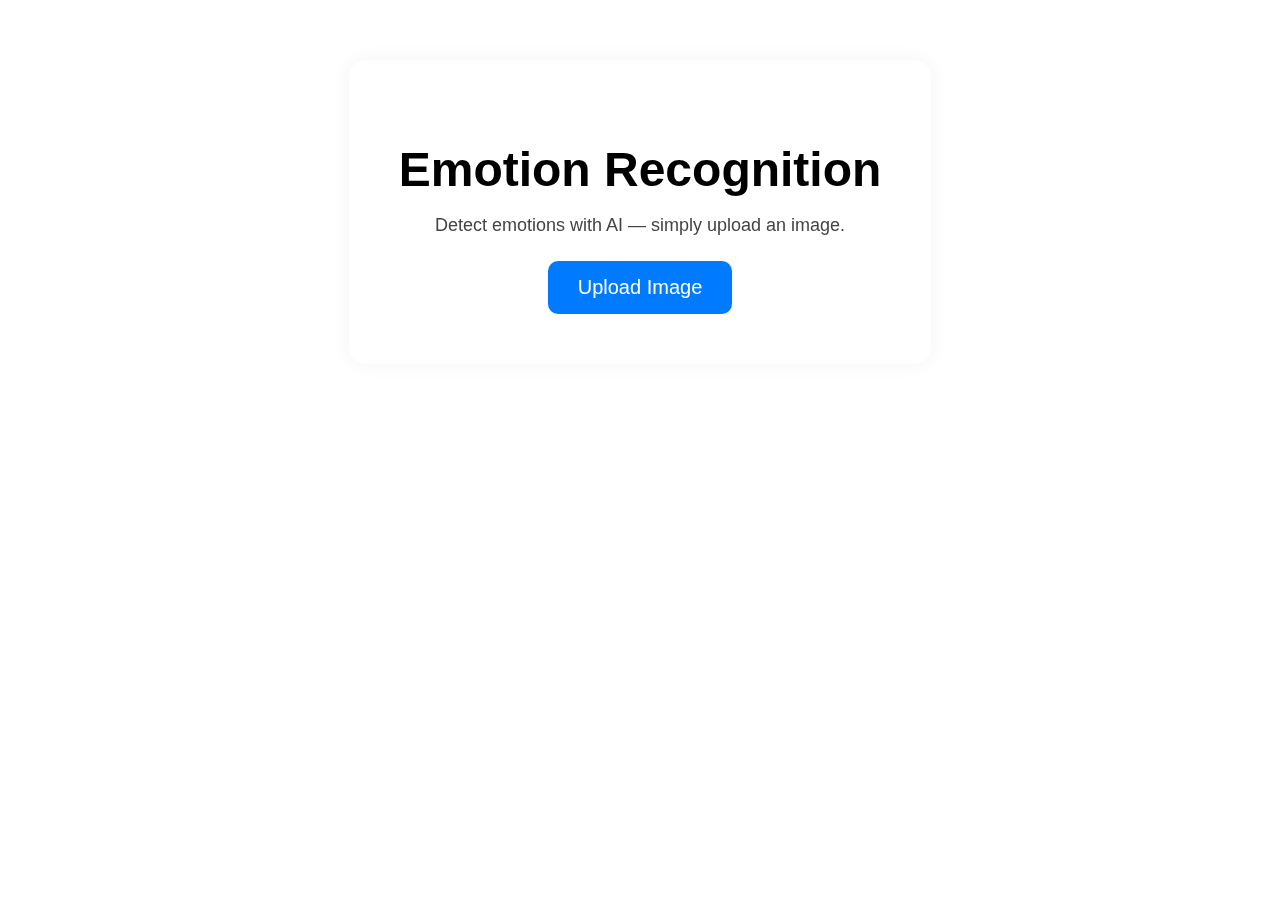
<file: templates/index.html>
<!DOCTYPE html>
<html>
<head>
    <title>Emotion Recognition</title>
    <link rel="stylesheet" href="/static/style.css">
</head>

<body>

    <!-- Blurred Emoji Background -->
    <div class="emoji-bg"></div>

    <div class="content-box fade-in">
        <h1 class="title">Emotion Recognition</h1>
        <p class="tagline">Detect emotions with AI — simply upload an image.</p>

        <div class="options-box">
            <a href="/upload" class="button">Upload Image</a>
        </div>
    </div>

</body>
</html>
</file>
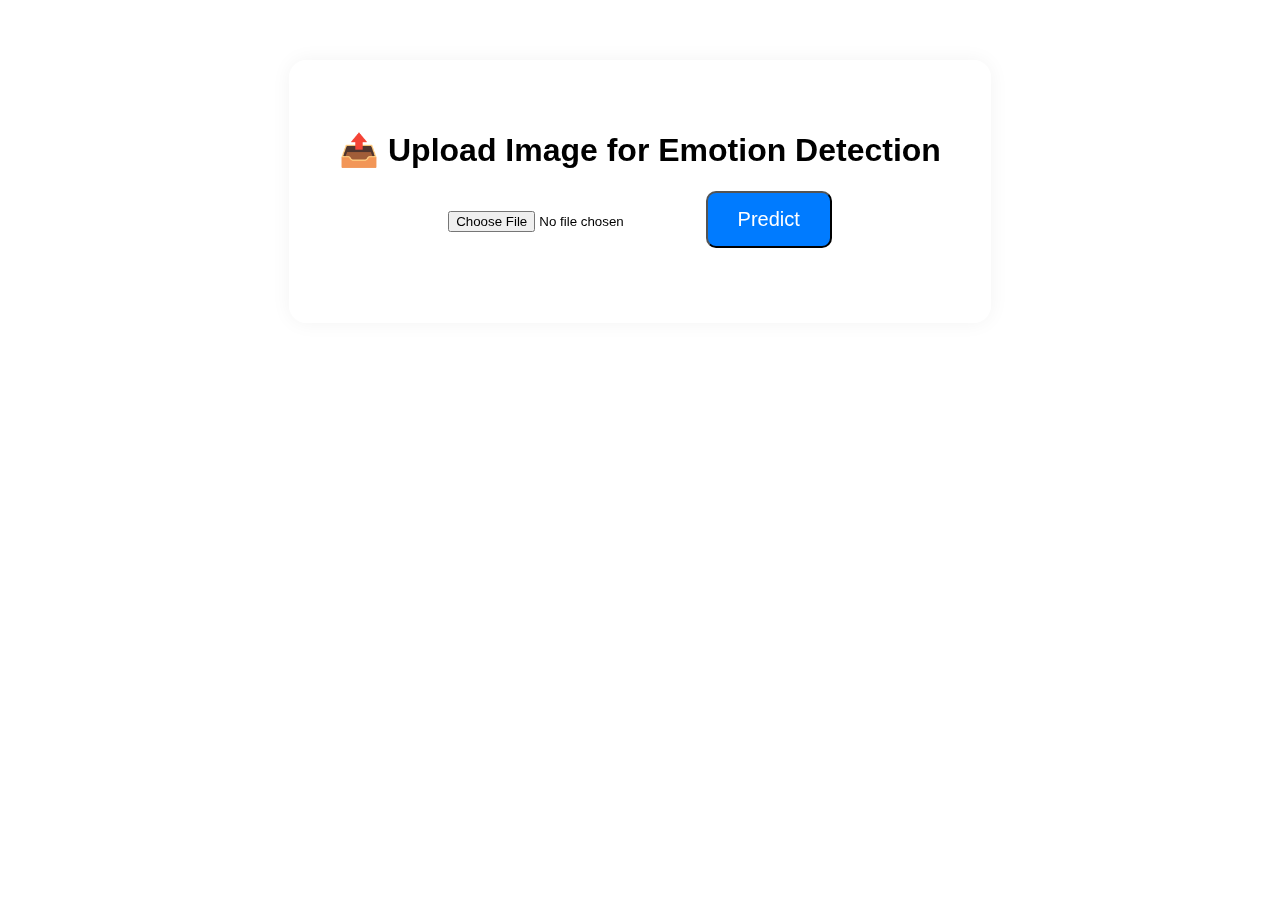
<file: templates/upload.html>
<!DOCTYPE html>
<html>
<head>
    <title>Upload Image</title>
    <link rel="stylesheet" href="/static/style.css">
</head>

<body>

    <!-- Blurred Emoji Background -->
    <div class="emoji-bg"></div>

    <div class="content-box fade-in">
        <h1>📤 Upload Image for Emotion Detection</h1>

        <form id="uploadForm">
            <input type="file" id="imgFile" required>
            <button type="submit" class="button">Predict</button>
        </form>

        <div id="previewContainer" style="display:none; margin-top:30px;">
            <img id="preview"
                 style="width:450px; border-radius:15px; display:block; margin:auto;
                 box-shadow:0 4px 20px rgba(0,0,0,0.2);">
        </div>

        <h2 id="result" style="margin-top:25px;"></h2>
    </div>

<script>
const emojiMap = {
    angry: "😡",
    disgust: "🤢",
    fear: "😨",
    happy: "😄",
    neutral: "😐",
    sad: "😢",
    surprise: "😲"
};

document.getElementById("uploadForm").onsubmit = async (e) => {
    e.preventDefault();

    let file = document.getElementById("imgFile").files[0];

    let reader = new FileReader();
    reader.onload = function (e) {
        document.getElementById("preview").src = e.target.result;
        document.getElementById("previewContainer").style.display = "block";
    };
    reader.readAsDataURL(file);

    let formData = new FormData();
    formData.append("image", file);

    let res = await fetch("/predict_image", {
        method: "POST",
        body: formData
    });

    let data = await res.json();

    document.getElementById("result").innerHTML =
        `${emojiMap[data.label]} Emotion: <b>${data.label}</b> (${data.confidence.toFixed(2)}%)`;
};
</script>

</body>
</html>
</file>
<file: static/style.css>
/* ---- BLURRED EMOJI BACKGROUND ---- */
.emoji-bg {
    position: fixed;
    inset: 0;
    z-index: 1;
    background-image: url("https://i.imgur.com/eQOeU4u.png"); /* emoji pattern */
    background-size: 260px;
    background-repeat: repeat;
    opacity: 0.45;          /* emoji visibility */
    filter: blur(6px);      /* blur */
    pointer-events: none;
}

/* ---- MAIN CONTENT ---- */
.content-box {
    position: relative;
    z-index: 5; /* ON TOP OF BLURRED EMOJIS */
    background: rgba(255, 255, 255, 0.85);
    padding: 50px;
    margin: 60px auto;
    width: fit-content;
    border-radius: 18px;
    box-shadow: 0 0 20px rgba(0,0,0,0.05);
    text-align: center;
}

/* ---- GENERAL PAGE ---- */
body {
    margin: 0;
    font-family: Arial, sans-serif;
}

.title {
    font-size: 48px;
    margin-bottom: 10px;
}

.tagline {
    font-size: 18px;
    margin-bottom: 25px;
    color: #444;
}

.button {
    display: inline-block;
    padding: 15px 30px;
    background: #007bff;
    color: white;
    border-radius: 10px;
    text-decoration: none;
    font-size: 20px;
    transition: 0.3s;
}

.button:hover {
    transform: scale(1.1);
    background: #0056b3;
}

.fade-in {
    animation: fade 0.8s ease-in-out;
}

@keyframes fade {
    from { opacity: 0; transform: translateY(20px); }
    to   { opacity: 1; transform: translateY(0); }
}
</file>
